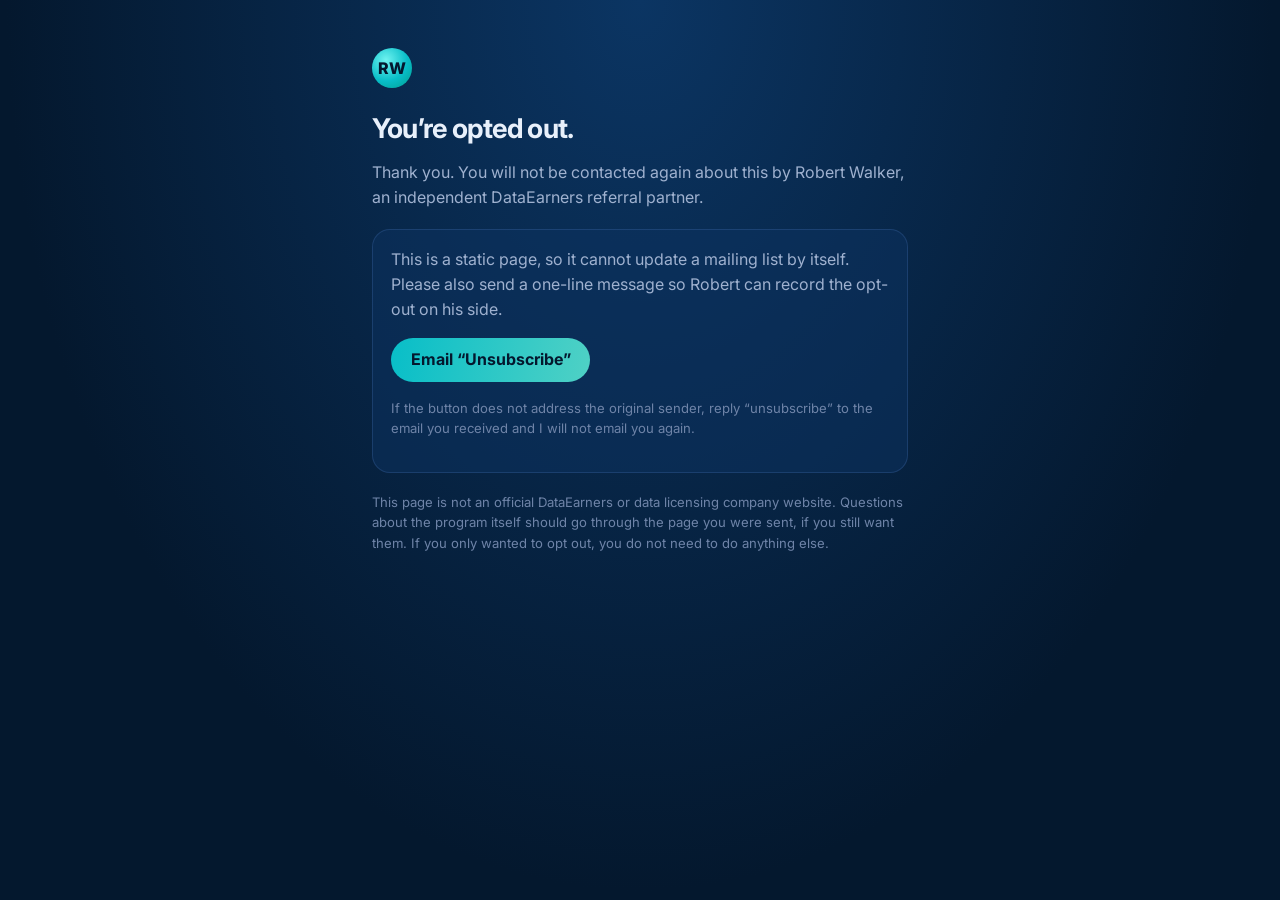
<file: optout.html>
<!DOCTYPE html>
<html lang="en">
<head>
  <meta charset="utf-8">
  <meta name="viewport" content="width=device-width, initial-scale=1, viewport-fit=cover">
  <meta name="robots" content="noindex,nofollow">
  <title>Opt out · Robert Walker / Lead Globe</title>
  <link rel="preconnect" href="https://fonts.googleapis.com">
  <link rel="preconnect" href="https://fonts.gstatic.com" crossorigin>
  <link rel="stylesheet" href="https://fonts.googleapis.com/css2?family=Inter:wght@400;500;600;700;800&display=swap">
  <style>
    :root { --bg:#04182e; --ink:#e8f0fb; --mute:#9fb1cf; --teal:#08BEC8; --edge:rgba(120,170,255,.16); }
    * { box-sizing: border-box; }
    body {
      margin: 0; min-height: 100dvh;
      font: 16px/1.55 Inter, system-ui, sans-serif;
      background: radial-gradient(ellipse at 50% 0%, #0b3563 0%, #04182e 70%);
      color: var(--ink);
    }
    main { max-width: 36rem; margin: 0 auto; padding: 3rem 1.25rem 4rem; }
    .mark {
      width: 40px; height: 40px; border-radius: 50%;
      display: grid; place-items: center;
      color: #04182e; font-weight: 800;
      background: radial-gradient(circle at 35% 30%, #6ff3f0, var(--teal) 55%, #009D8D);
      margin-bottom: 1.25rem;
    }
    h1 { font-size: 1.7rem; letter-spacing: -.03em; margin: 0 0 .6rem; }
    p { color: var(--mute); margin: 0 0 1rem; }
    .card {
      border: 1px solid var(--edge); border-radius: 18px;
      padding: 1.1rem 1.15rem; background: rgba(13,51,96,.5);
      margin: 1.2rem 0;
    }
    .iv-btn {
      display: inline-flex; align-items: center; justify-content: center;
      min-height: 44px; padding: 0 1.2rem; border-radius: 999px;
      background: linear-gradient(100deg, var(--teal), #4fd1c5);
      color: #04182e; font-weight: 700; text-decoration: none;
    }
    .iv-btn.is-off { opacity: .5; pointer-events: none; }
    .fine { font-size: .82rem; color: #6f84a8; }
    a.quiet { color: var(--teal); }
  </style>
</head>
<body>
  <main>
    <div class="mark" aria-hidden="true">RW</div>
    <h1>You’re opted out.</h1>
    <p>Thank you. You will not be contacted again about this by Robert Walker, an independent DataEarners referral partner.</p>
    <div class="card">
      <p>This is a static page, so it cannot update a mailing list by itself. Please also send a one-line message so Robert can record the opt-out on his side.</p>
      <p><a class="iv-btn" id="unsub-mail" href="mailto:?subject=Unsubscribe&amp;body=Unsubscribe">Email “Unsubscribe”</a></p>
      <p class="fine" id="note">If the button does not address the original sender, reply “unsubscribe” to the email you received and I will not email you again.</p>
    </div>
    <p class="fine">This page is not an official DataEarners or data licensing company website. Questions about the program itself should go through the page you were sent, if you still want them. If you only wanted to opt out, you do not need to do anything else.</p>
  </main>
  <script>
    (function () {
      var q = new URLSearchParams(location.search);
      var to = (q.get("to") || "").trim();
      var id = (q.get("b") || "").trim();
      var body = "Unsubscribe";
      if (id) body += "\n\nReference: " + id;
      var href = "mailto:" + (to ? encodeURIComponent(to) : "") +
        "?subject=" + encodeURIComponent("Unsubscribe") +
        "&body=" + encodeURIComponent(body);
      var a = document.getElementById("unsub-mail");
      a.href = href;
      document.documentElement.dataset.optout = "ready";
      document.documentElement.dataset.optoutTo = to ? "yes" : "no";
      document.documentElement.dataset.optoutId = id || "";
    })();
  </script>
</body>
</html>
</file>
